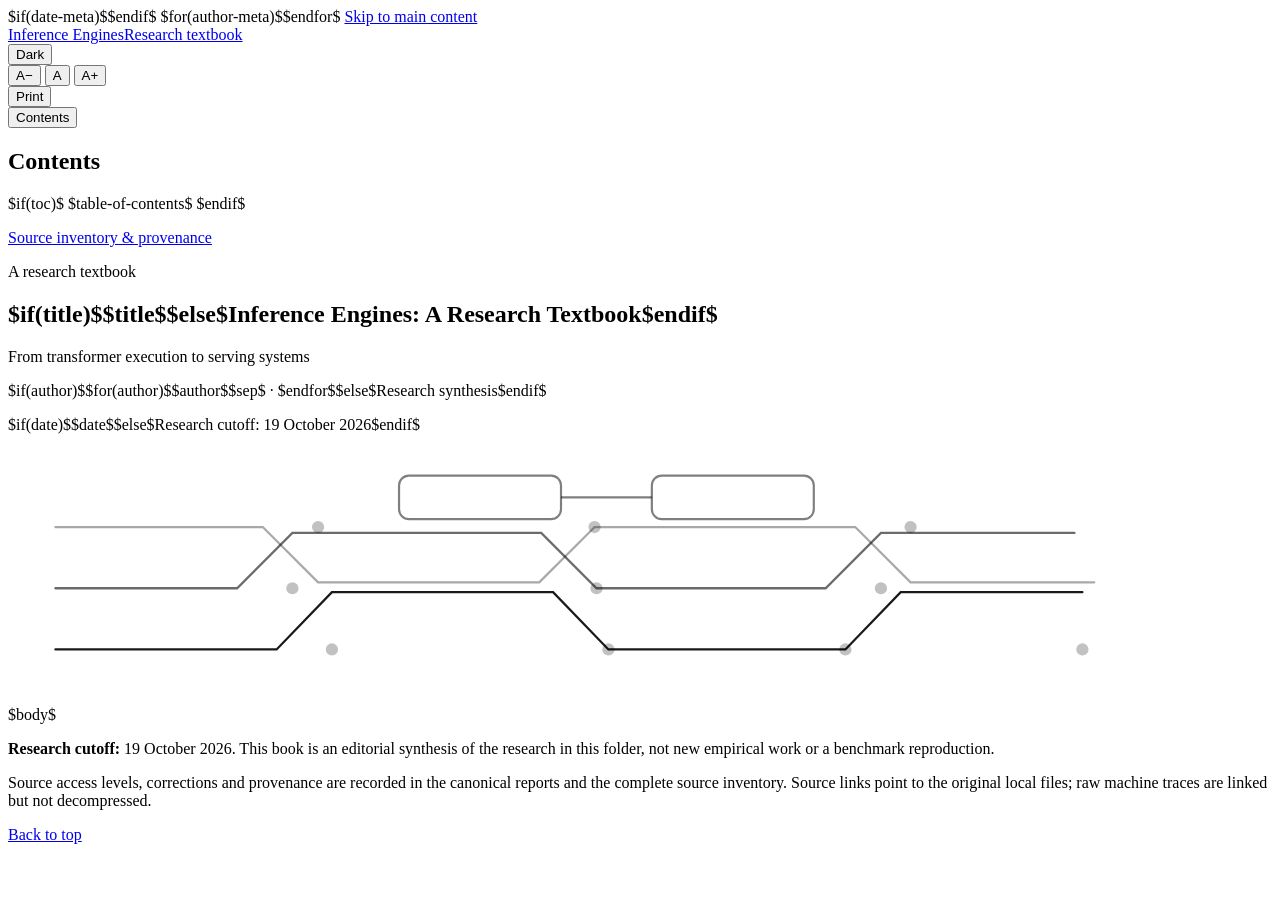
<file: research/textbook/template.html>
<!doctype html>
<html lang="$if(lang)$$lang$$else$en$endif$" data-theme="light">
<head>
<meta charset="utf-8">
<meta name="viewport" content="width=device-width, initial-scale=1">
<meta name="color-scheme" content="light dark">
<title>$if(pagetitle)$$pagetitle$$else$$if(title)$$title$$else$Inference Engines: A Research Textbook$endif$$endif$</title>
$if(date-meta)$<meta name="date" content="$date-meta$">$endif$
$for(author-meta)$<meta name="author" content="$author-meta$">$endfor$
<meta name="description" content="An offline research textbook on neural inference engines, from transformer execution to serving systems.">
<meta name="generator" content="Pandoc with native MathML and an embedded custom book theme">
<script>
(function () {
  document.documentElement.classList.add('js');
  try {
    var theme = localStorage.getItem('inference-textbook-theme');
    if (theme === 'dark' || theme === 'light') {
      document.documentElement.setAttribute('data-theme', theme);
    }
    var size = localStorage.getItem('inference-textbook-textsize');
    if (size === 'small' || size === 'normal' || size === 'large' || size === 'xlarge') {
      document.documentElement.setAttribute('data-textsize', size);
    }
  } catch (error) {}
}());
</script>
<!--INLINE_STYLE-->
</head>
<body>
<a class="skip-link" href="#book-main">Skip to main content</a>
<div class="reading-progress" id="reading-progress" role="progressbar" aria-label="Reading progress" aria-valuemin="0" aria-valuemax="100" aria-valuenow="0"><div class="reading-progress-bar" id="reading-progress-bar"></div></div>
<header class="site-header">
  <div class="header-inner">
    <a class="site-brand" href="#book-cover-title"><span class="brand-mark" aria-hidden="true"></span><span class="brand-title">Inference Engines</span><span class="brand-sub">Research textbook</span></a>
    <div class="reader-controls" aria-label="Reader settings">
      <button type="button" class="control-button" id="theme-toggle" data-action="theme" aria-pressed="false" aria-label="Switch to dark theme"><span id="theme-label">Dark</span></button>
      <div class="font-controls" role="group" aria-label="Text size">
        <button type="button" class="control-button font-button" data-action="font-decrease" aria-label="Decrease text size" title="Decrease text size">A−</button>
        <button type="button" class="control-button font-button" data-action="font-reset" aria-label="Reset text size" title="Reset text size">A</button>
        <button type="button" class="control-button font-button" data-action="font-increase" aria-label="Increase text size" title="Increase text size">A+</button>
      </div>
      <button type="button" class="control-button" data-action="print" aria-label="Print this book" title="Print this book">Print</button>
      <span id="text-size-status" class="visually-hidden" aria-live="polite"></span>
    </div>
  </div>
</header>
<div class="book-shell">
  <aside class="book-sidebar" id="book-sidebar" aria-label="Book navigation">
    <button type="button" class="toc-toggle" id="toc-toggle" aria-expanded="true" aria-controls="book-toc">Contents</button>
    <nav class="book-toc" id="book-toc" aria-label="Table of contents">
      <h2 class="toc-title">Contents</h2>
      $if(toc)$
      $table-of-contents$
      $endif$
      <p class="toc-extra"><a href="#src-inventory-appendix">Source inventory &amp; provenance</a></p>
      <noscript><p class="noscript-note">JavaScript is off. The full book and contents links remain available; reader settings and the print button are unavailable. Use your browser's print command to print.</p></noscript>
    </nav>
  </aside>
  <main class="book-main" id="book-main" tabindex="-1">
    <section class="cover" aria-labelledby="book-cover-title">
      <p class="cover-kicker">A research textbook</p>
      <h1 class="cover-title" id="book-cover-title">$if(title)$$title$$else$Inference Engines: A Research Textbook$endif$</h1>
      <p class="cover-subtitle">From transformer execution to serving systems</p>
      <p class="cover-byline">$if(author)$$for(author)$$author$$sep$ · $endfor$$else$Research synthesis$endif$</p>
      <p class="cover-date">$if(date)$$date$$else$Research cutoff: 19 October 2026$endif$</p>
      <div class="cover-art" aria-hidden="true">
        <svg viewBox="0 0 640 128" role="presentation" focusable="false">
          <defs>
            <linearGradient id="cover-fade" x1="0" y1="0" x2="1" y2="0">
              <stop offset="0" stop-color="currentColor" stop-opacity=".06"/>
              <stop offset="1" stop-color="currentColor" stop-opacity=".24"/>
            </linearGradient>
          </defs>
          <path d="M24 101h112l28-29h112l28 29h120l28-29h92" fill="none" stroke="currentColor" stroke-width="1.15" stroke-linecap="round" opacity=".9"/>
          <path d="M24 70h92l28-28h126l28 28h116l28-28h98" fill="none" stroke="currentColor" stroke-width="1.15" stroke-linecap="round" opacity=".58"/>
          <path d="M24 39h105l28 28h112l28-28h132l28 28h93" fill="none" stroke="currentColor" stroke-width="1.15" stroke-linecap="round" opacity=".34"/>
          <g fill="currentColor" opacity=".24">
            <circle cx="164" cy="101" r="3.1"/><circle cx="304" cy="101" r="3.1"/><circle cx="424" cy="101" r="3.1"/><circle cx="544" cy="101" r="3.1"/>
            <circle cx="144" cy="70" r="3.1"/><circle cx="298" cy="70" r="3.1"/><circle cx="442" cy="70" r="3.1"/>
            <circle cx="157" cy="39" r="3.1"/><circle cx="297" cy="39" r="3.1"/><circle cx="457" cy="39" r="3.1"/>
          </g>
          <rect x="198" y="13" width="82" height="22" rx="5" fill="none" stroke="currentColor" stroke-width="1.1" opacity=".5"/>
          <rect x="326" y="13" width="82" height="22" rx="5" fill="none" stroke="currentColor" stroke-width="1.1" opacity=".5"/>
          <path d="M280 24h46" fill="none" stroke="currentColor" stroke-width="1.1" opacity=".5"/>
          <path d="M24 112h592" fill="none" stroke="url(#cover-fade)" stroke-width="2"/>
        </svg>
      </div>
    </section>
    <article class="book-content">
      $body$
      <!--SOURCE_INVENTORY-->
    </article>
    <footer class="book-footer">
      <p><strong>Research cutoff:</strong> 19 October 2026. This book is an editorial synthesis of the research in this folder, not new empirical work or a benchmark reproduction.</p>
      <p>Source access levels, corrections and provenance are recorded in the canonical reports and the complete source inventory. Source links point to the original local files; raw machine traces are linked but not decompressed.</p>
      <p><!--BUILD_STAMP--> <a class="back-to-top" href="#book-cover-title">Back to top</a></p>
    </footer>
  </main>
</div>
<!--INLINE_SCRIPT-->
</body>
</html>
</file>
